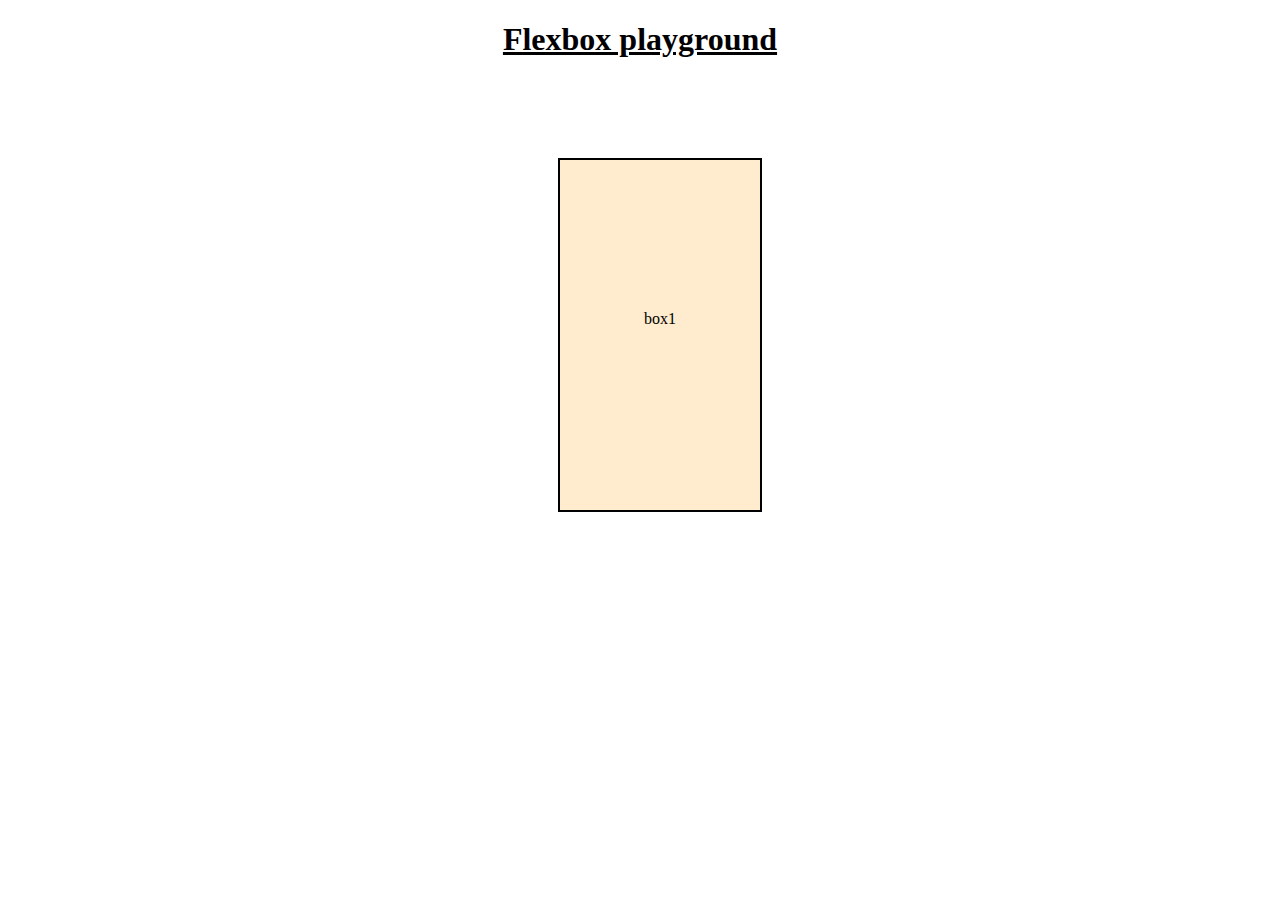
<file: day3 assignment/index.html>
<!DOCTYPE html>
<html lang="en">
<head>
    <meta charset="UTF-8">
    <meta name="viewport" content="width=device-width, initial-scale=1.0">
    <title>Document</title>
    <link rel="stylesheet" href="style1.css">

</head>
<body>
      <h1><u>Flexbox playground</u> </h1>
    <div>
     box1
    </div>
</body>
</html>
</file>
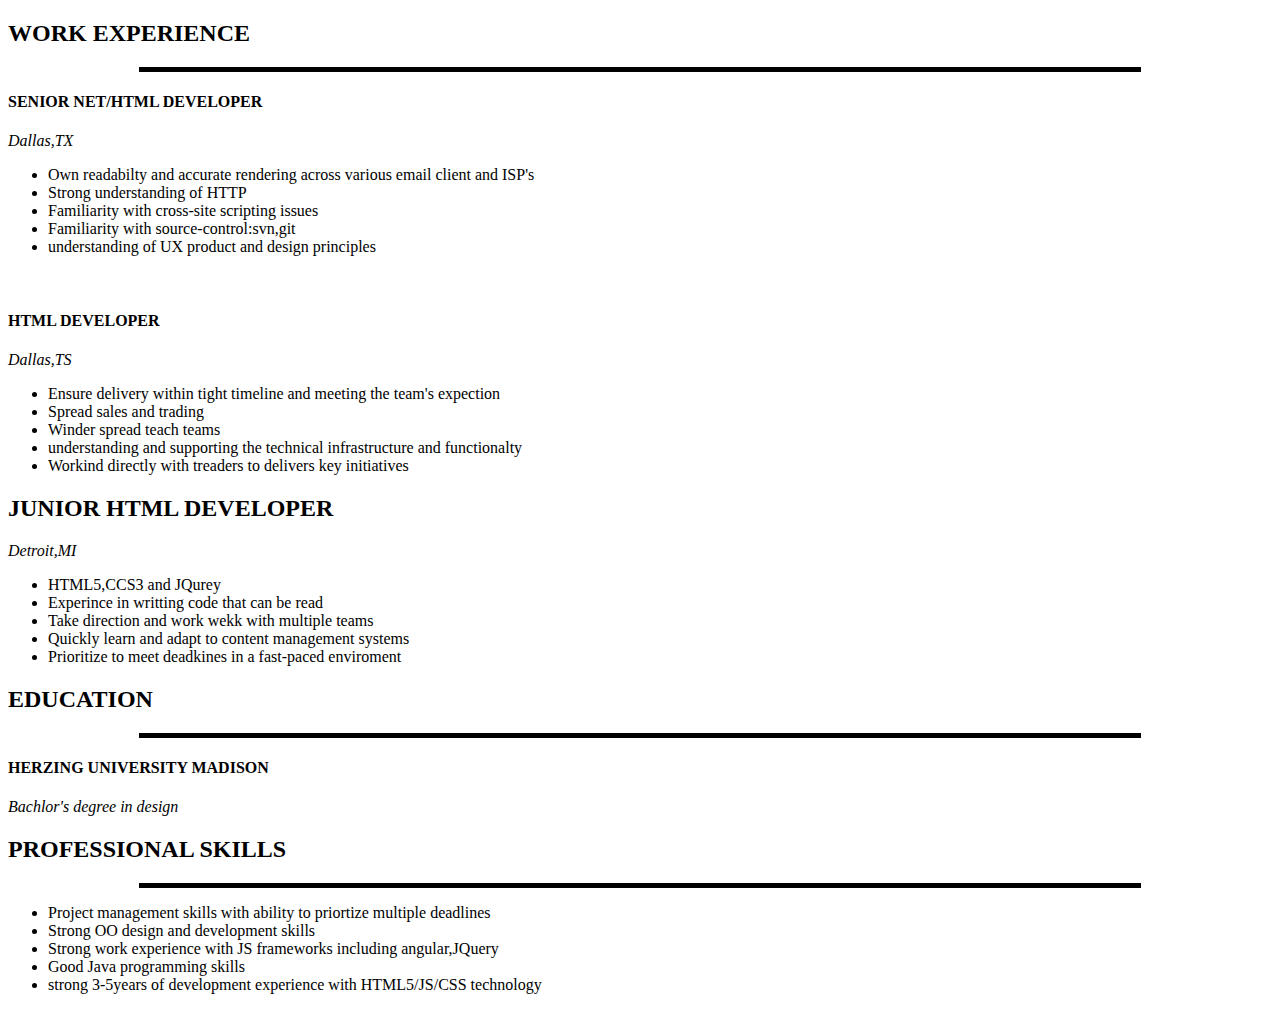
<file: day2 assignment/1st.html>
<!DOCTYPE html>
<html lang="en">
<head>
    <meta charset="UTF-8">
    <meta name="viewport" content="width=device-width, initial-scale=1.0">
    <title>Document</title>
</head>
<body>
    <h2>WORK EXPERIENCE</h2>
    <hr size="5" width="1000" color="black">
    <h4>SENIOR NET/HTML DEVELOPER </h4>
    <I>Dallas,TX</I>
    <ul>
        <li>Own readabilty and accurate rendering across various email client and ISP's</li>
        <li>Strong understanding of HTTP</li>
        <li>Familiarity with cross-site scripting issues</li>
        <li>Familiarity with source-control:svn,git</li>
        <li>understanding of UX product and design principles</li>
    </ul>
    <br>
    <h4>HTML DEVELOPER </h4>
    <I>Dallas,TS</I>
    <ul>
        <li>Ensure delivery within tight timeline and meeting the team's expection</li>
        <li>Spread sales and trading</li>
        <li>Winder spread teach teams</li>
        <li>understanding and supporting the technical infrastructure and functionalty</li>
        <li>Workind directly with treaders to delivers key initiatives</li>
    </ul>
    <h2>JUNIOR HTML DEVELOPER</h2>
    <I>Detroit,MI</I>
    <ul>
        <li>HTML5,CCS3 and JQurey</li>
        <li>Experince in writting code that can be read</li>
        <li>Take direction and work wekk with multiple teams</li>
        <li>Quickly learn and adapt to content management systems</li>
        <li>Prioritize to meet deadkines in a fast-paced enviroment</li>
    </ul>
    <h2>EDUCATION</h2>
    <hr size="5" width="1000" color="black">
    <H4>HERZING UNIVERSITY MADISON</H4>
    <I>Bachlor's degree in design</I>
    <h2>PROFESSIONAL SKILLS</h2>
    <hr size="5" width="1000" color="black">
    <ul>
        <li>Project management skills with ability to priortize multiple deadlines </li>
        <li>Strong OO design and development skills</li>
        <li>Strong work experience with JS frameworks including angular,JQuery</li>
        <li>Good Java programming skills</li>
        <li> strong 3-5years of development experience with HTML5/JS/CSS technology</li>
    </ul>
</body>
</html>
</file>
<file: day3 assignment/style1.css>
div{
    height: 200px;
    width: 200px;
    display:block;
    border: 2px solid black;
    margin-top: 100px;
    margin-left: 550px;
    padding-top: 150px;
    background-color: blanchedalmond;
}
body{
    text-align: center;
}
</file>
